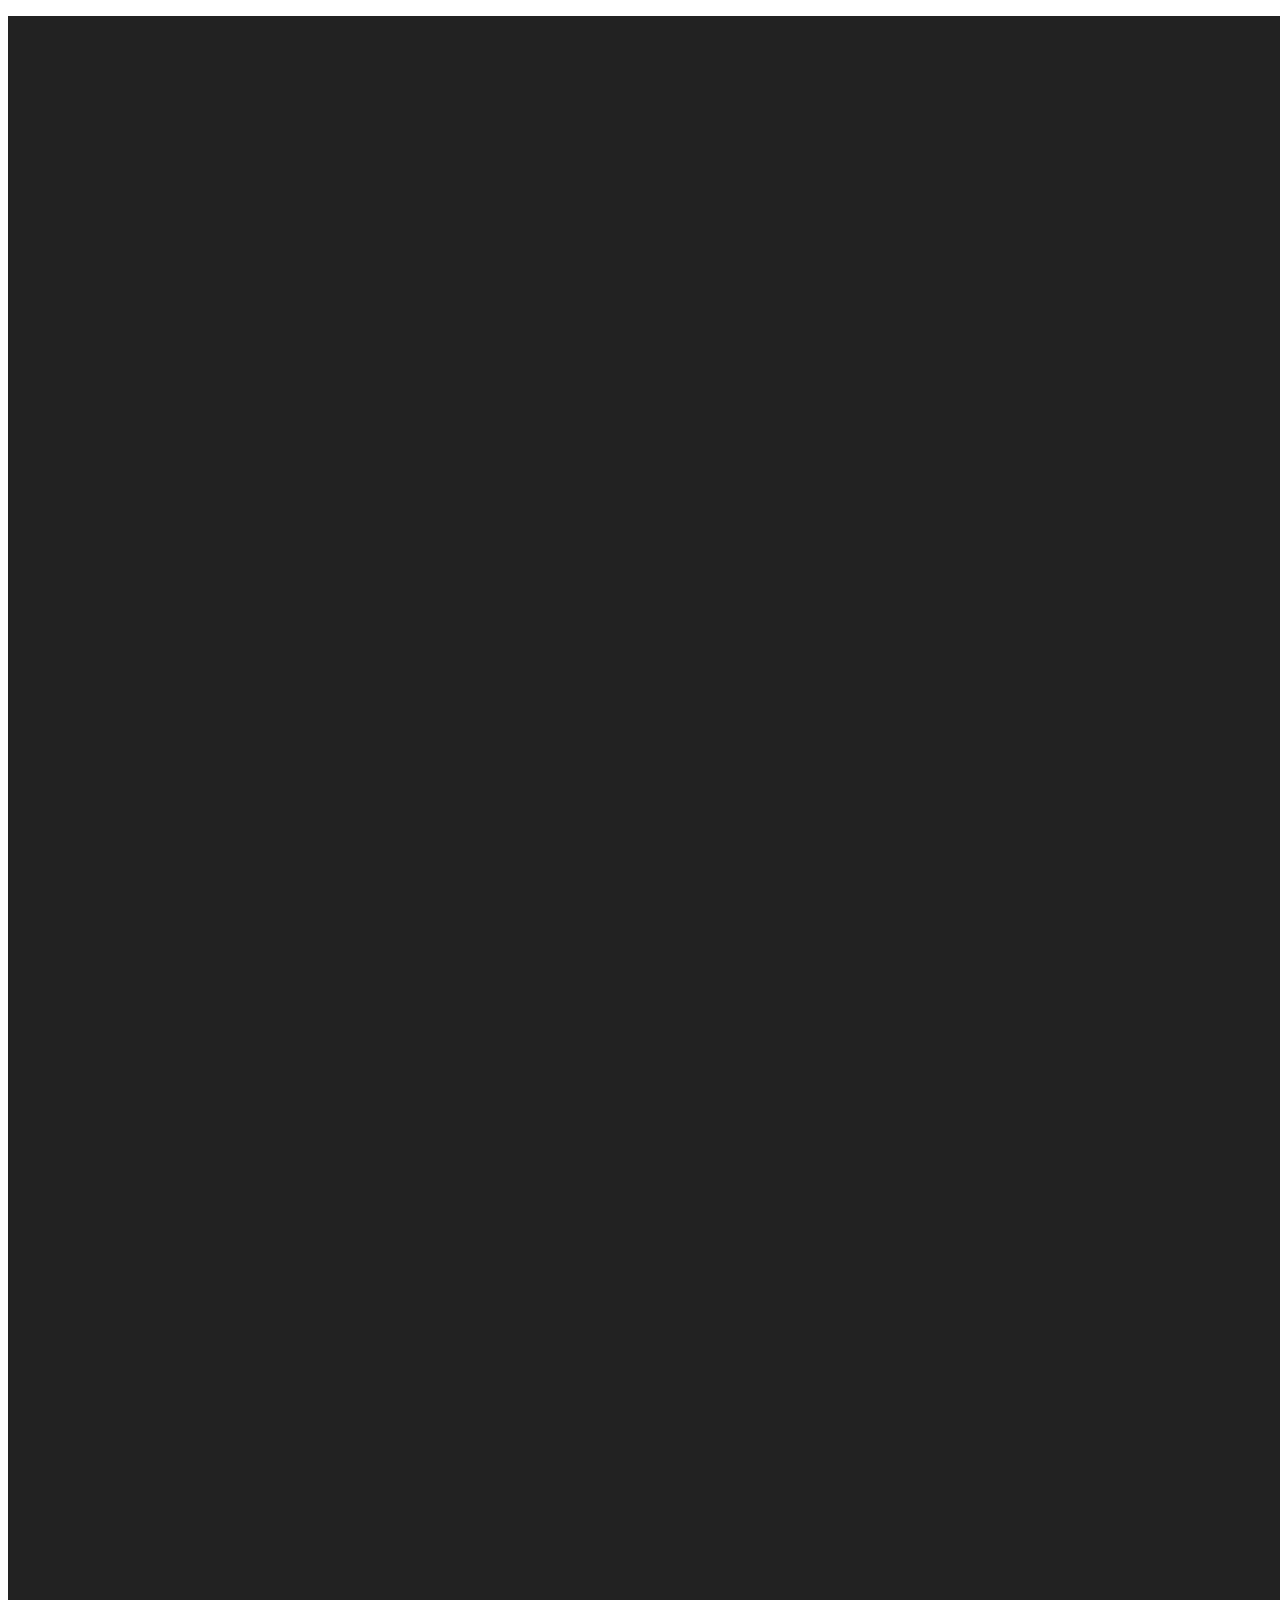
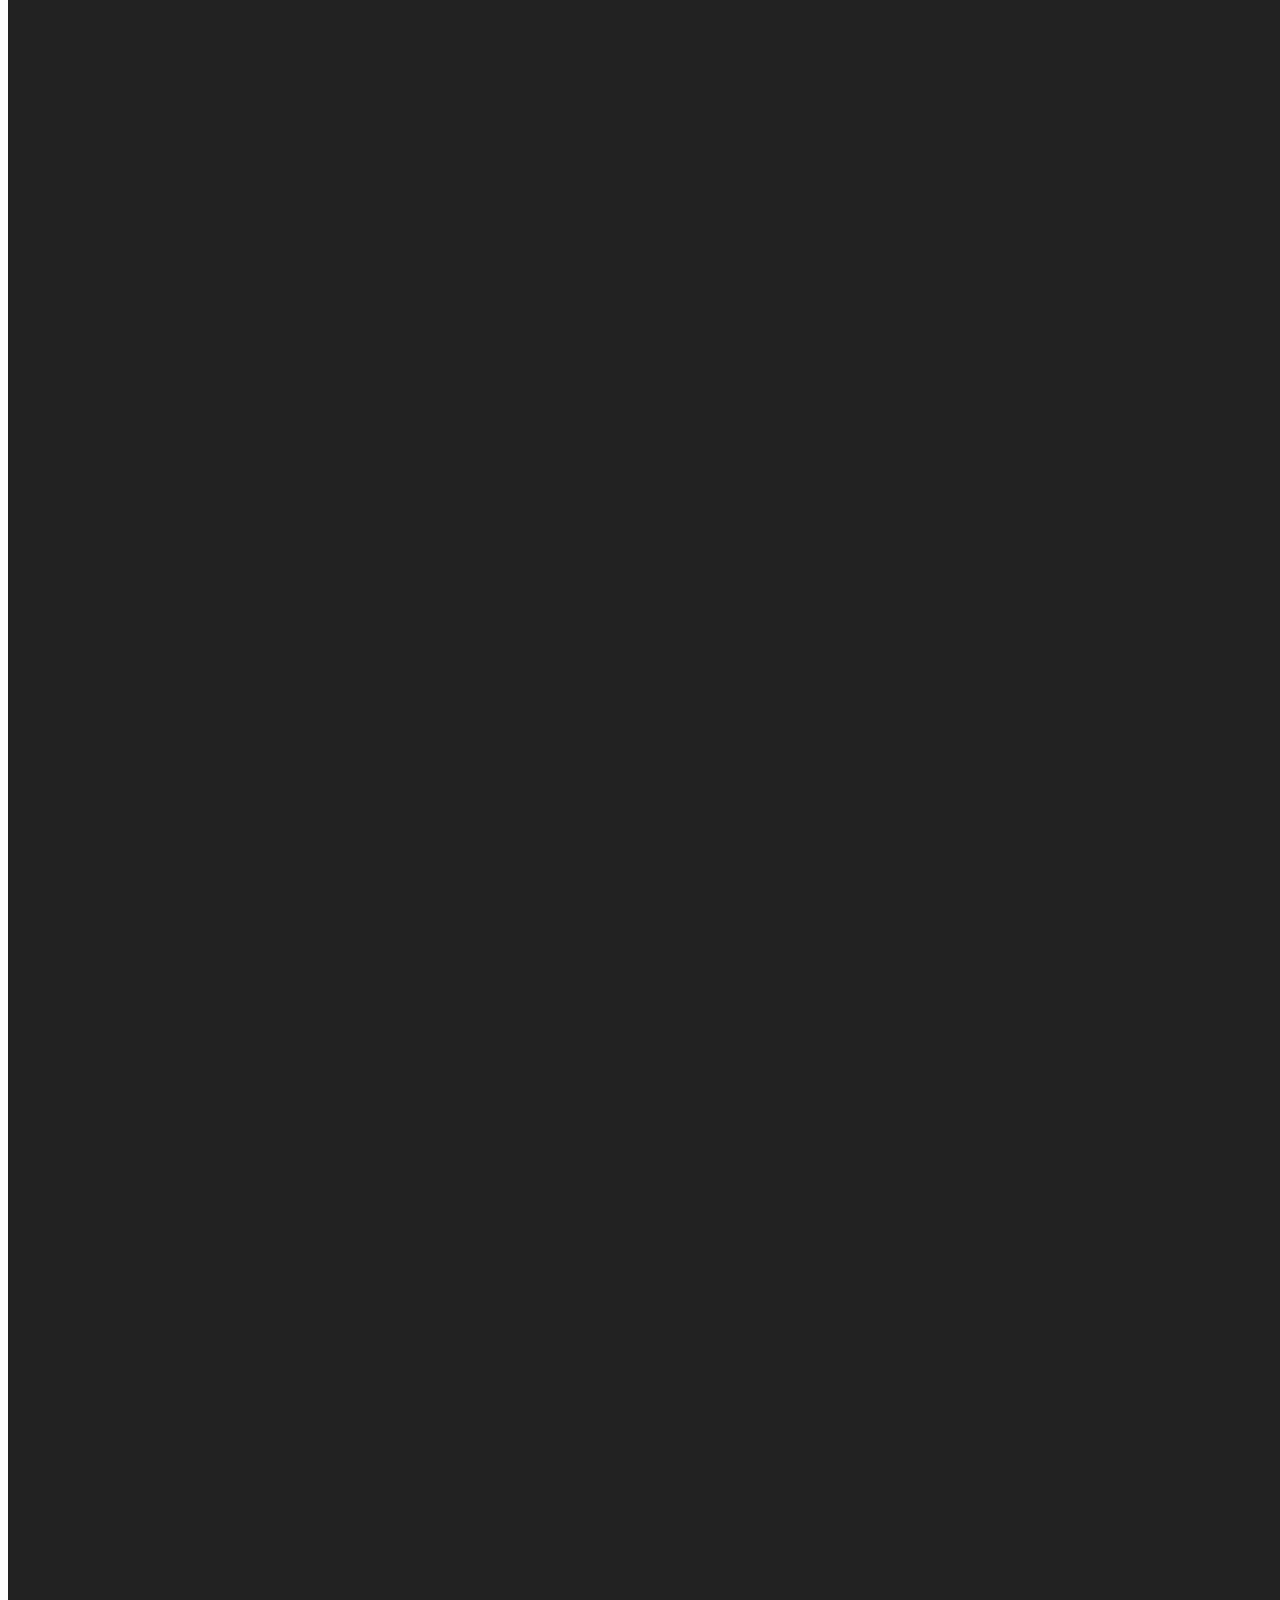
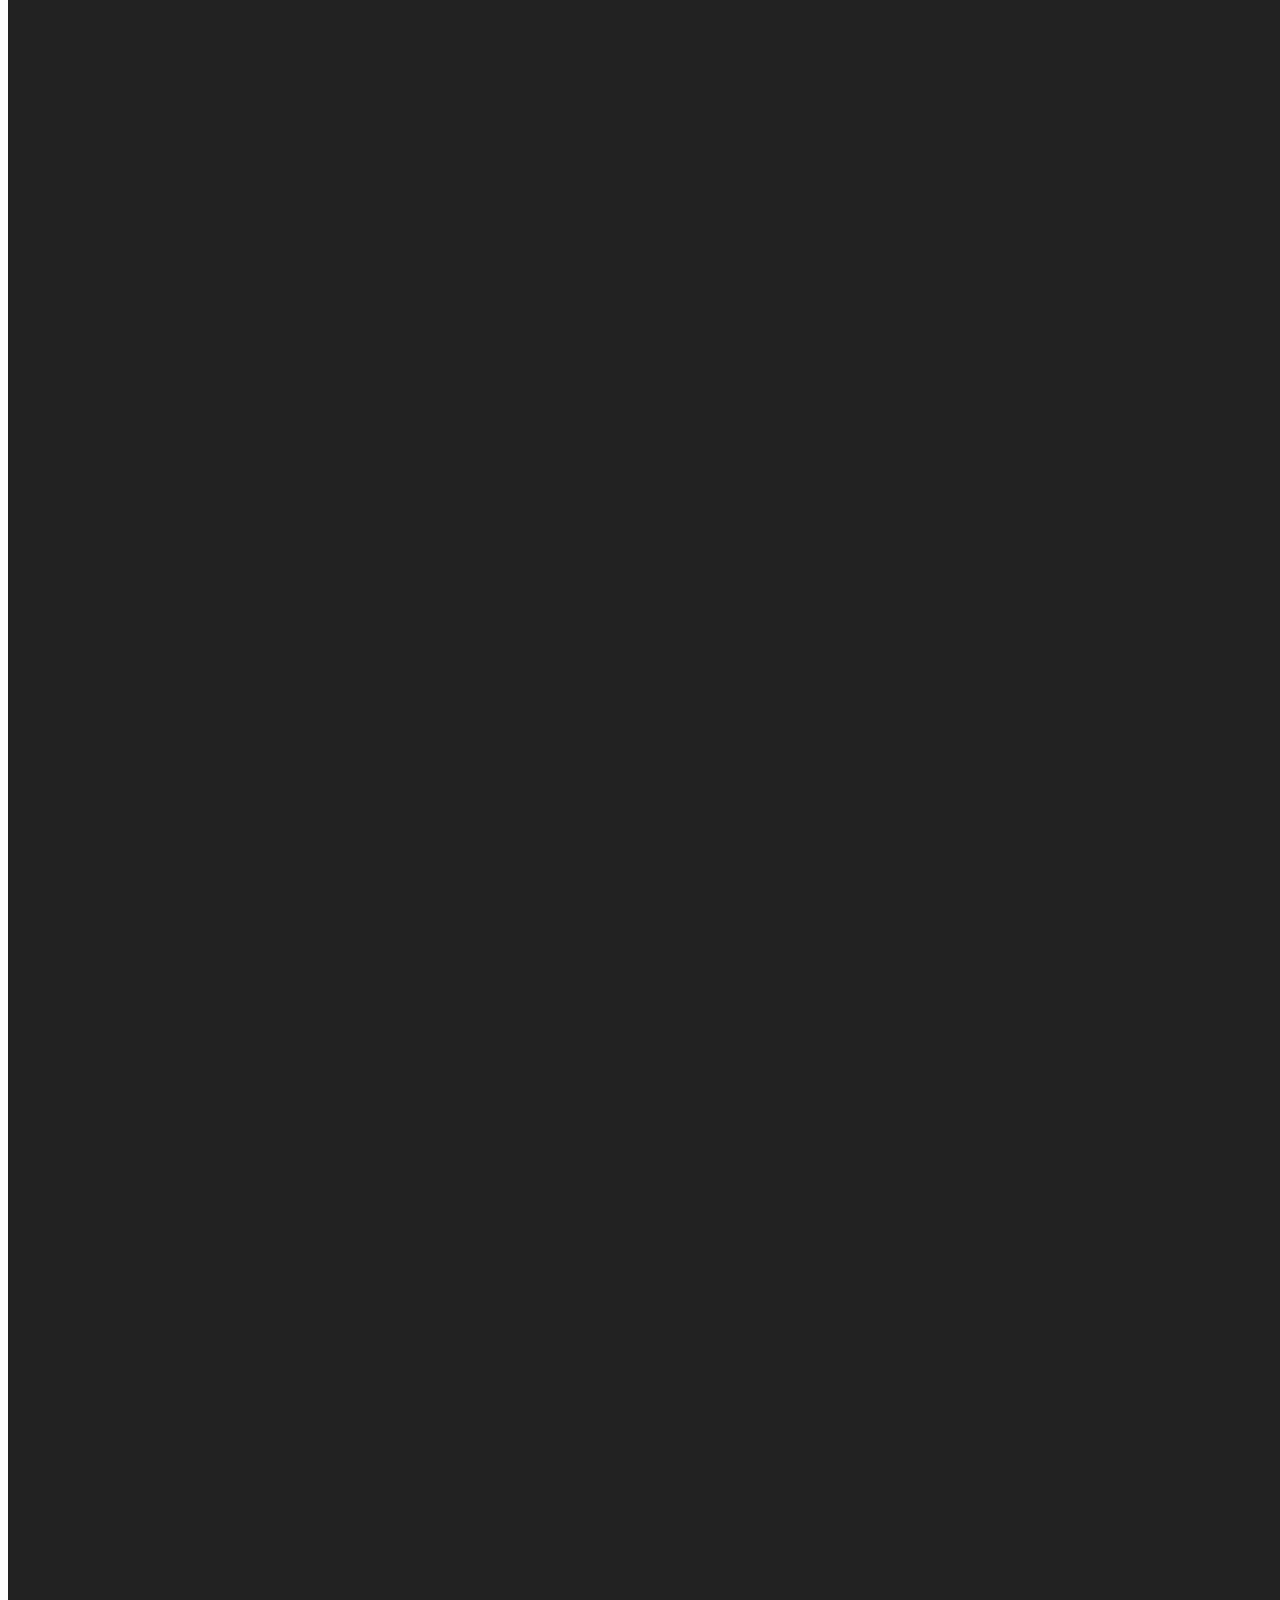
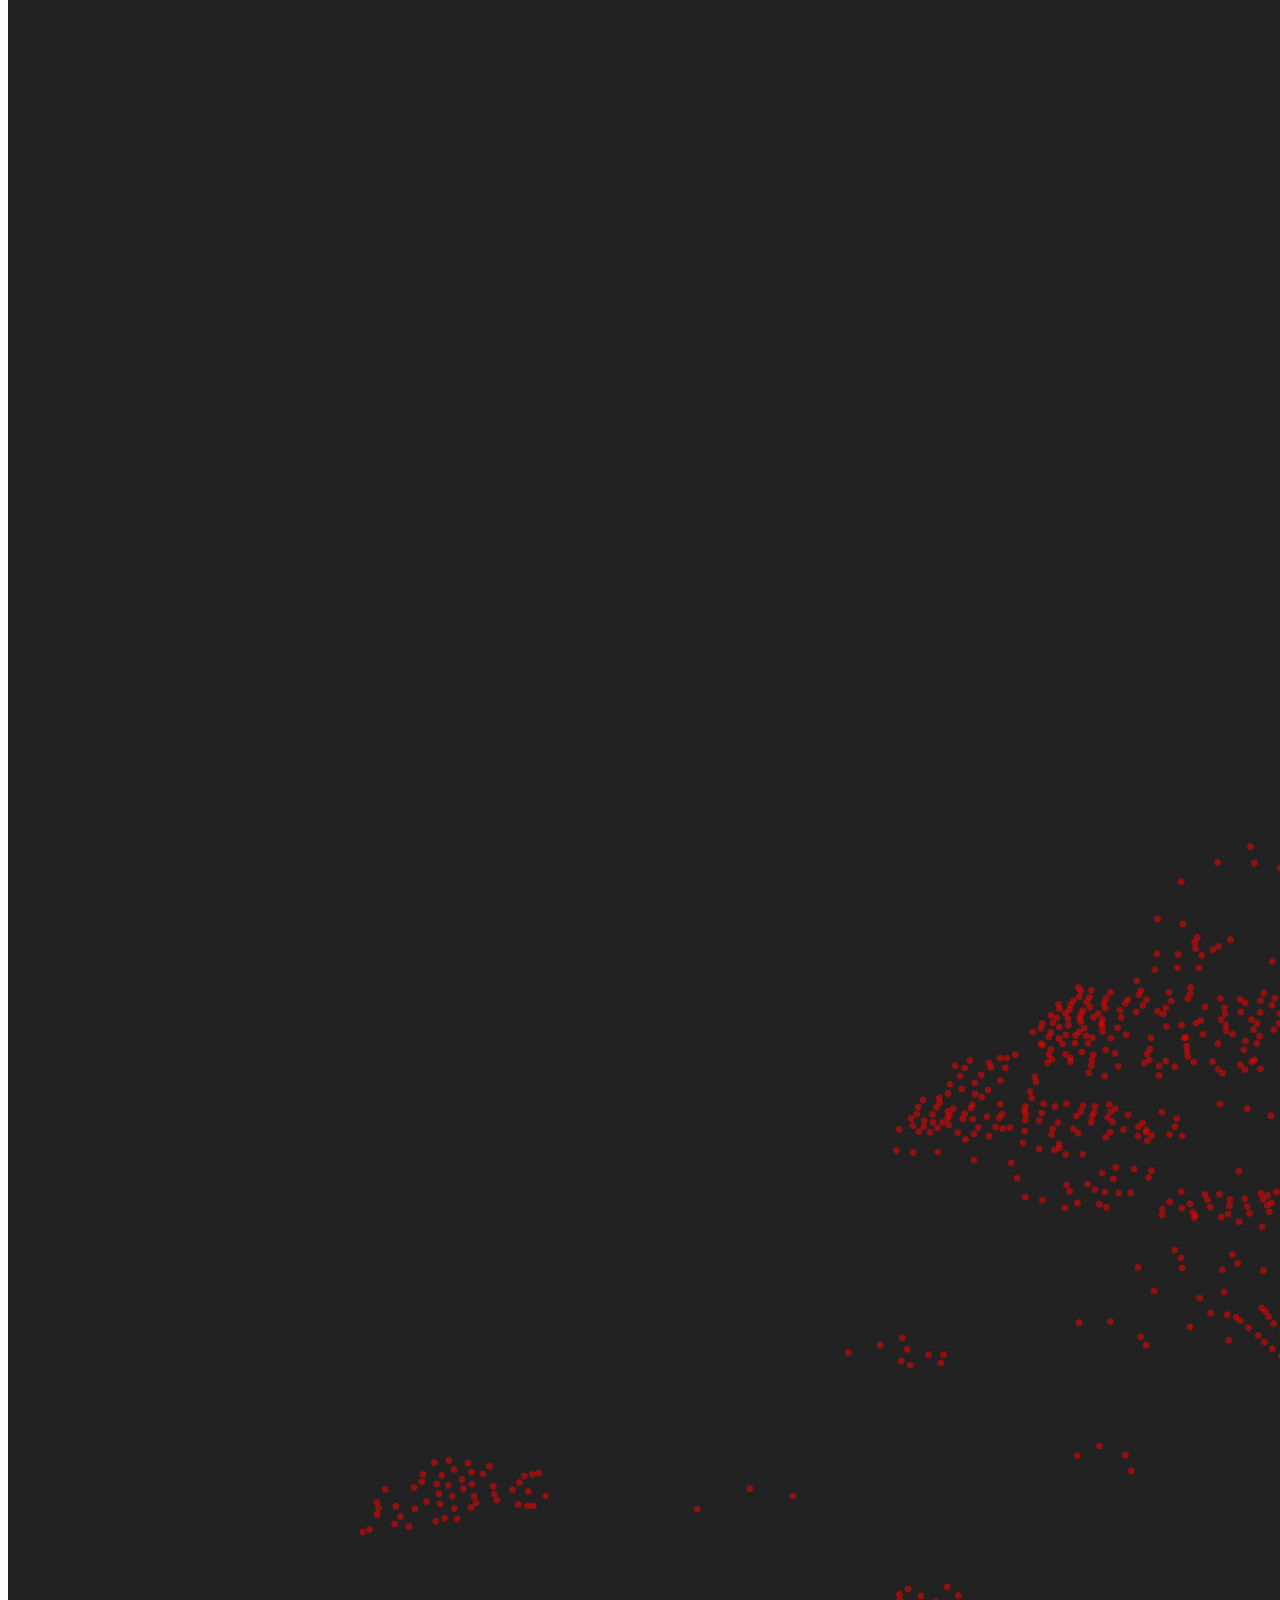
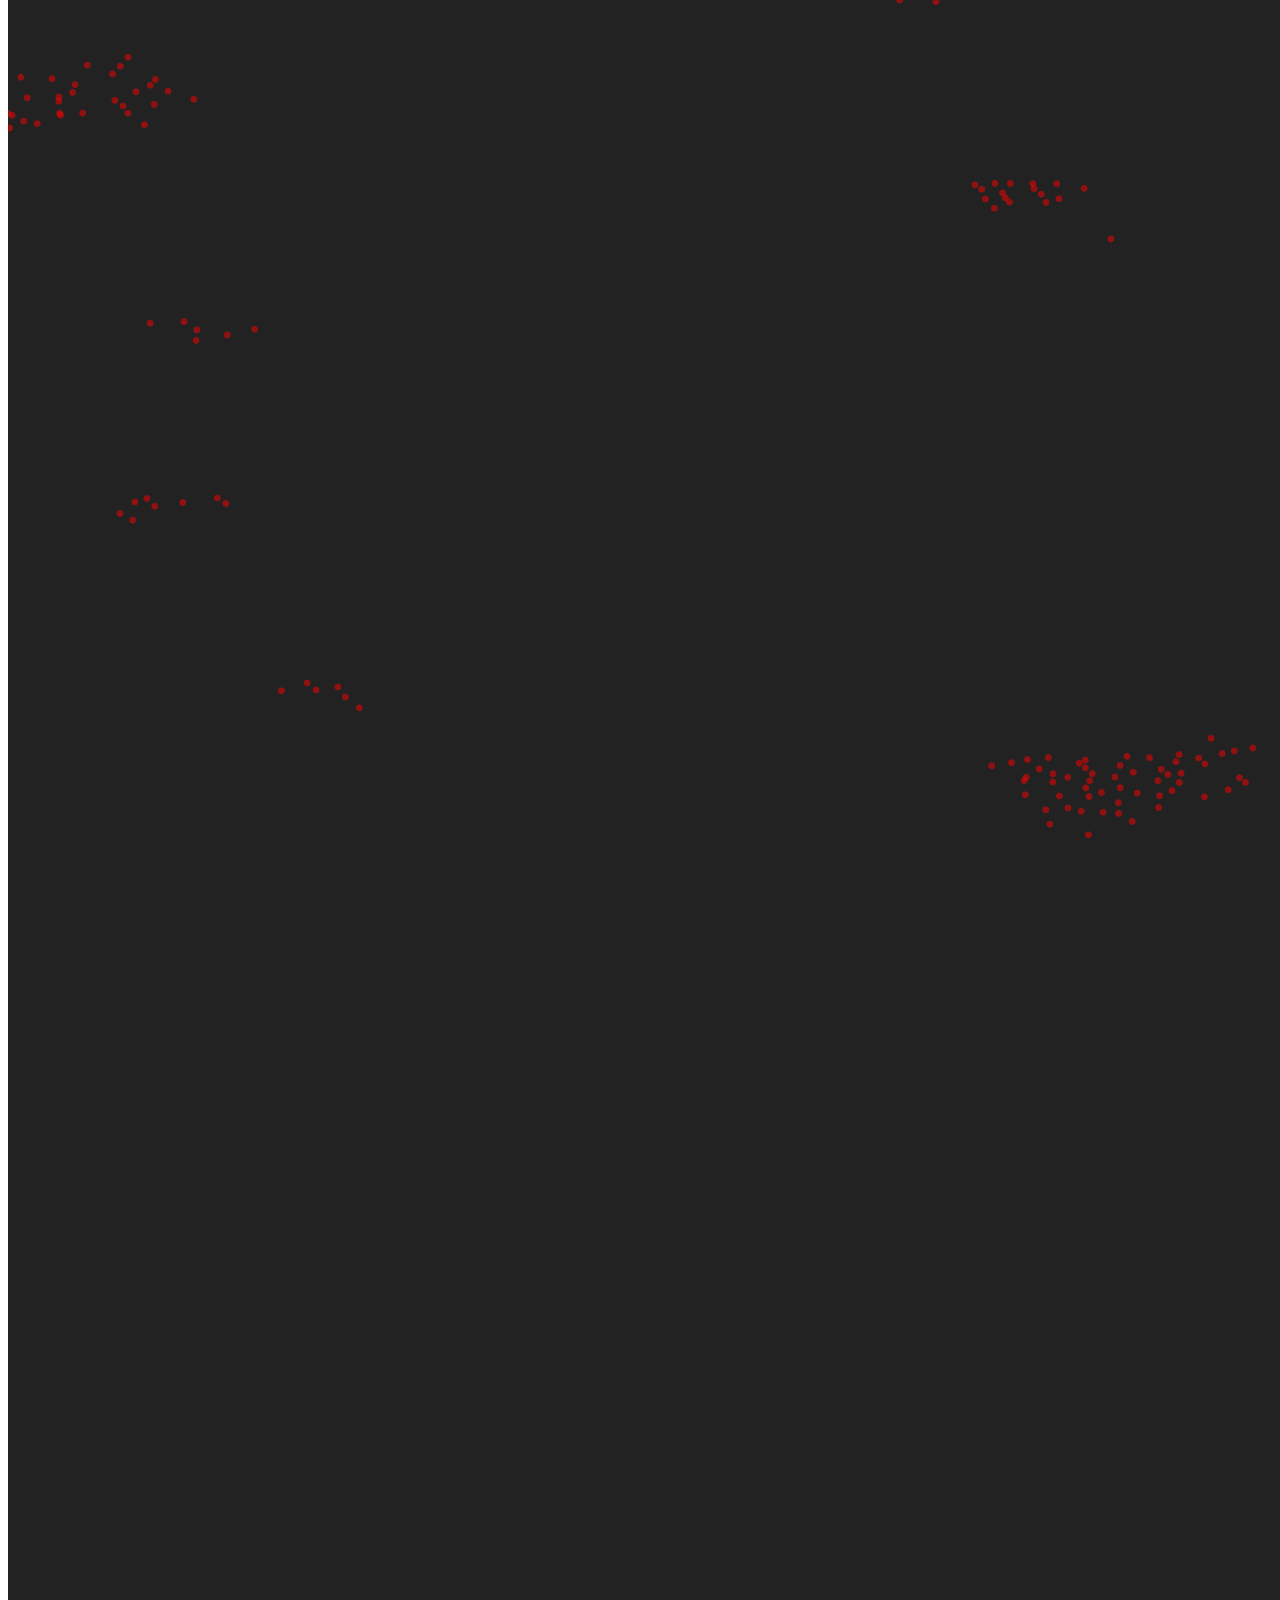
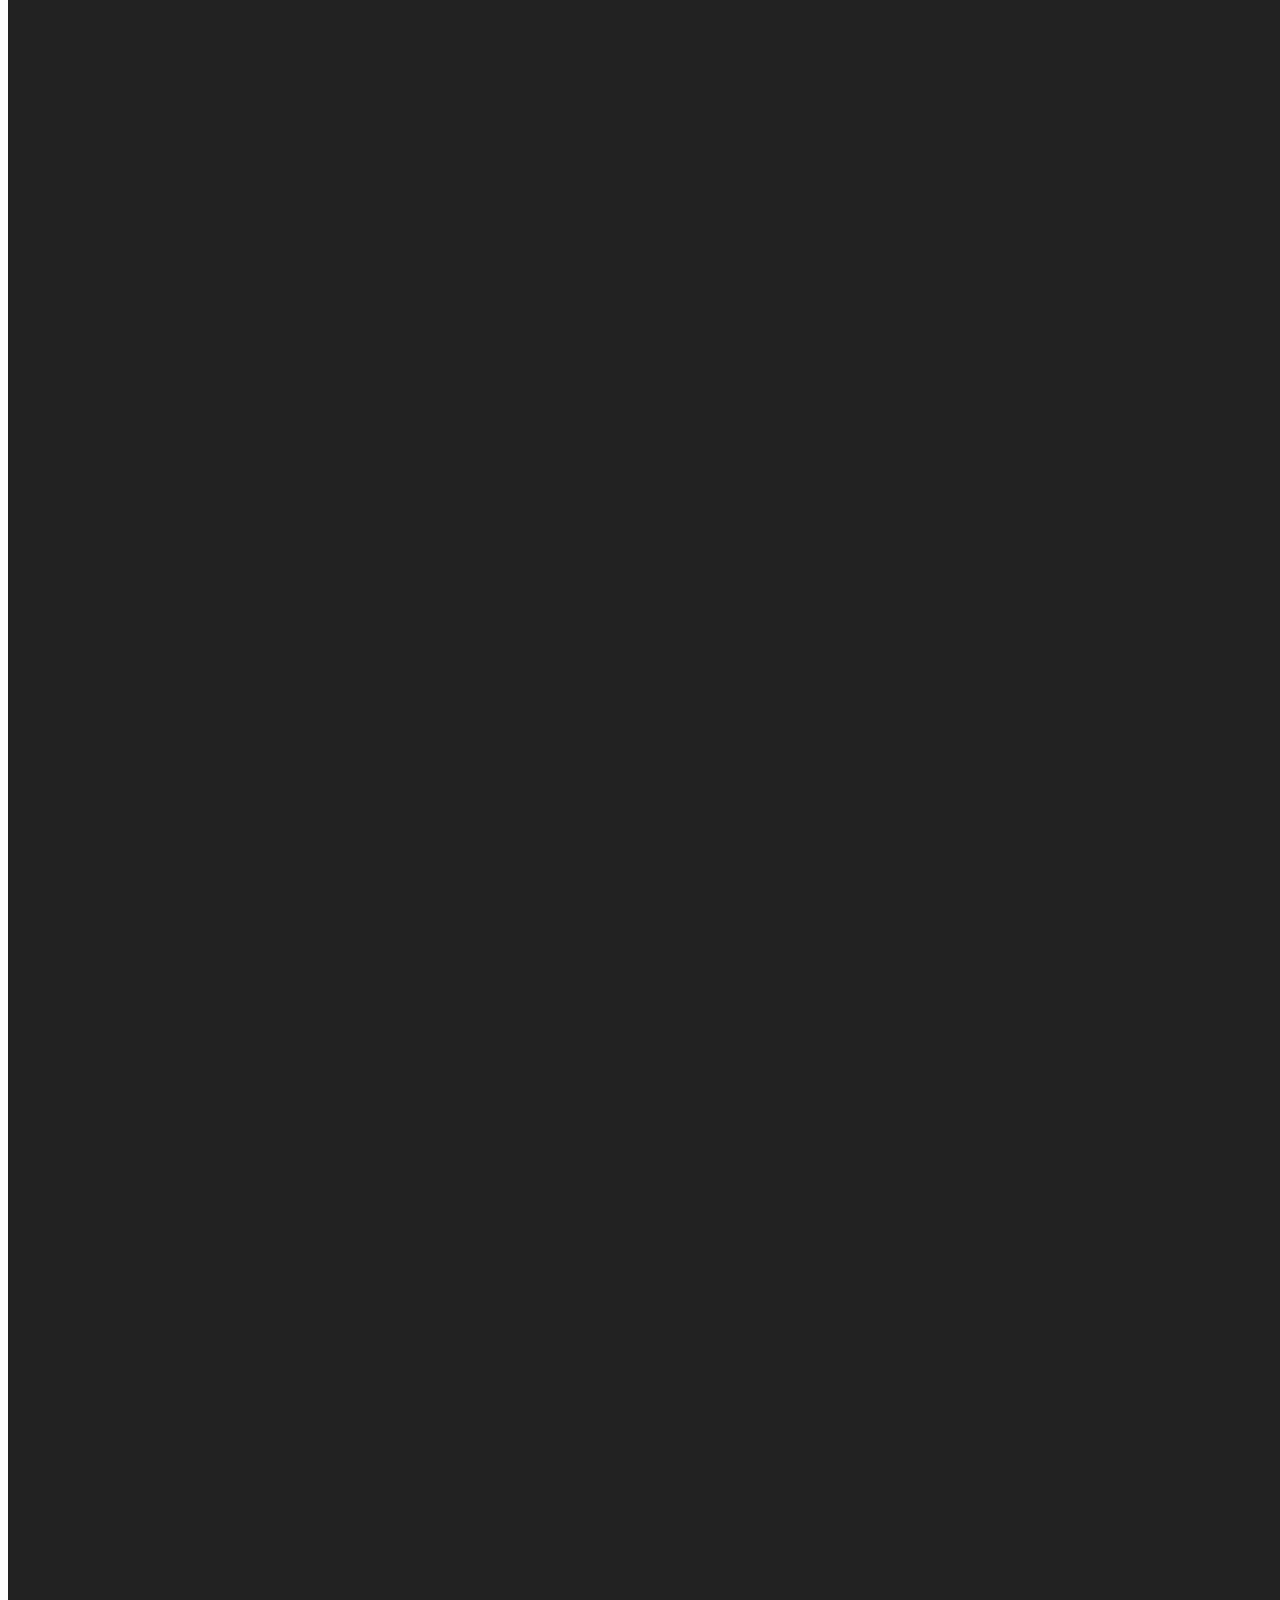
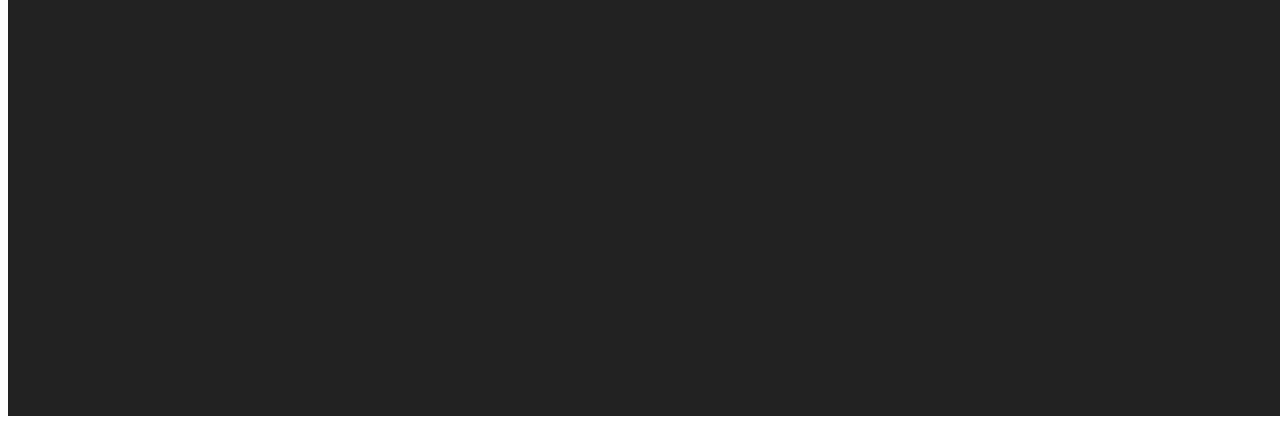
<file: client/d3-example.html>
<!DOCTYPE html>
<!-- http://alignedleft.com/tutorials/d3/making-a-scatterplot -->
<html lang="en">
  <head>
    <meta charset="utf-8">
    <script type="text/javascript" src="d3/d3.v3.min.js"></script>
    <style type="text/css">
      /* No style rules here yet */		
    </style>
  </head>
  <body>
    <div class="infobox"><p></p></div>
        <script type="text/javascript" src="jquery-2.0.3.min.js"></script>
        <script type="text/javascript" src="d3scatterplot.js"></script>
  </body>
</html>
</file>
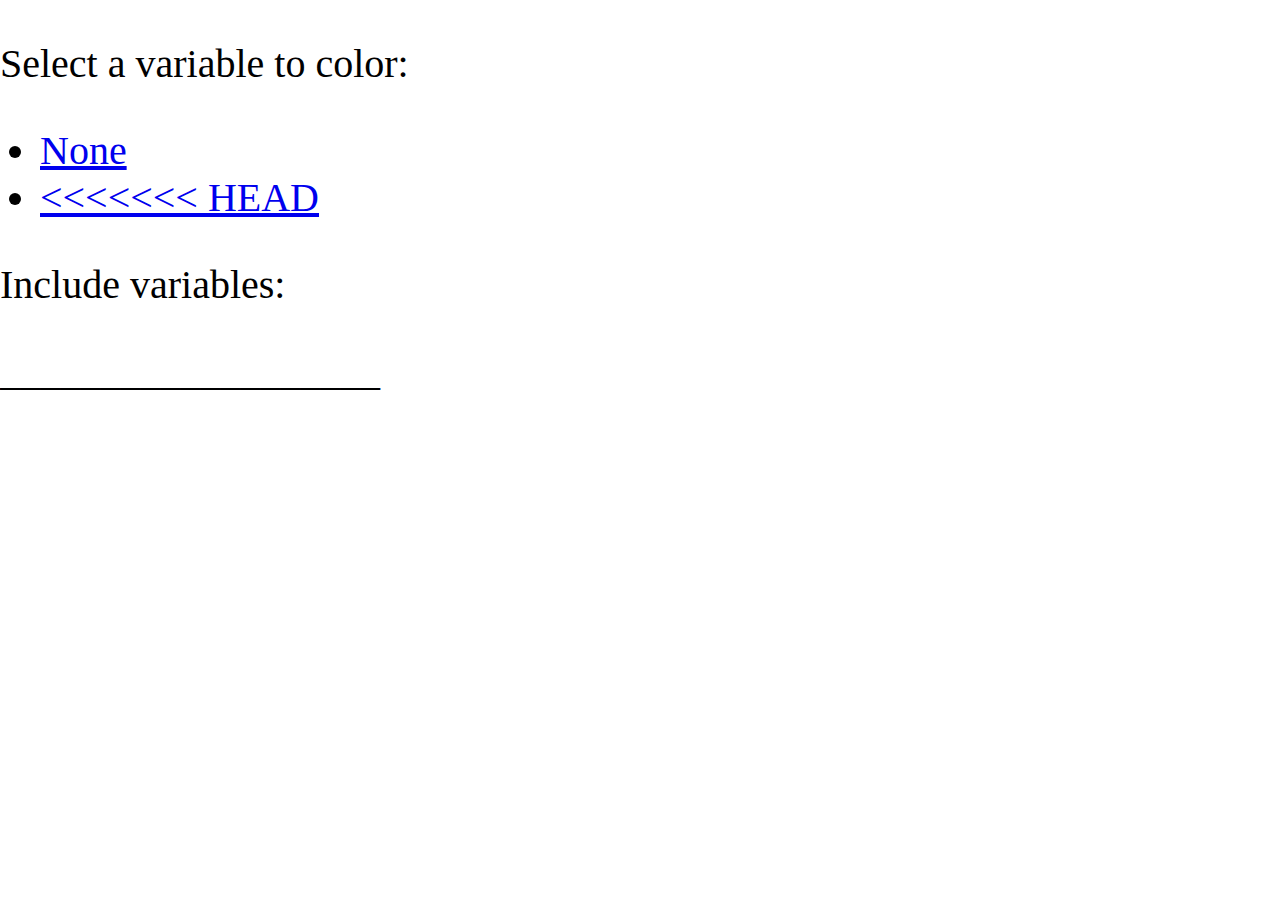
<file: client/my-scatter/scatter.html>
<!DOCTYPE html>
<html>
  <head>
    <meta http-equiv="Content-Type" content="text/html;charset=utf-8"/>
    <link type="text/css" rel="stylesheet" href="scatter.css">
    <link type="text/css" rel="stylesheet" href="../scatter-matrix/scatter-matrix.css">
  </head>
  <body>
    <script src="../d3/d3.v3.min.js" charset="utf-8"></script>
    <script src="../scatter-matrix/scatter-matrix.js"></script>
    <script type="text/javascript">
      var sm = new ScatterMatrix('scatter.csv');
      sm.render();
    </script>
  </body>
</html>
</file>
<file: client/my-scatter/scatter.css>
body {
  margin: auto;
  width: 10000px;
  font-weight: 300; font-family: "Helvetica Neue"; font-size: 40px;
}

h2 { font-weight: inherit; margin: 0; }
pre { background-color: #aaa; border-radius: 50px; border: 10px solid #ddd; width: 600px; padding: 100px; }

.scatter-matrix-control { float: left; margin-right: 100px; }
.scatter-matrix-variable-control ul { list-style: none; padding-left: 100px; }
.scatter-matrix-svg { float: left; margin-top: 50px; }
</file>
<file: client/scatter-matrix/scatter-matrix.css>
svg { font-size: 40px; }

.axis { shape-rendering: crispEdges; }
.axis line { stroke: #fff; stroke-width: 10px; }
.axis path { display: none; }

rect.extent { fill: #000; fill-opacity: .125; stroke: #fff; }
rect.frame { fill: #aaa; fill-opacity: .7; stroke: #f0f; }

circle { fill: #ccc; fill-opacity: .5; }

legend circle { fill-opacity: 1; }
.legend text { font-size: 40px; font-style: oblique; }

.cell text { pointer-events: none; }

.color-0  { fill: #888; }
.color-1  { fill: #800; }
.color-2  { fill: #080; }
.color-3  { fill: #008; }
.color-4  { fill: #440; }
.color-5  { fill: #044; }
.color-6  { fill: #404; }
.color-7  { fill: #400; }
.color-8  { fill: #040; }
.color-9  { fill: #004; }
.color-10 { fill: #cc0; }
.color-11 { fill: #0cc; }
.color-12 { fill: #c0c; }
.color-13 { fill: #880; }
.color-14 { fill: #088; }
.color-15 { fill: #808; }
.color-16 { fill: #c00; }
.color-17 { fill: #0c0; }
.color-18 { fill: #00c; }
</file>
